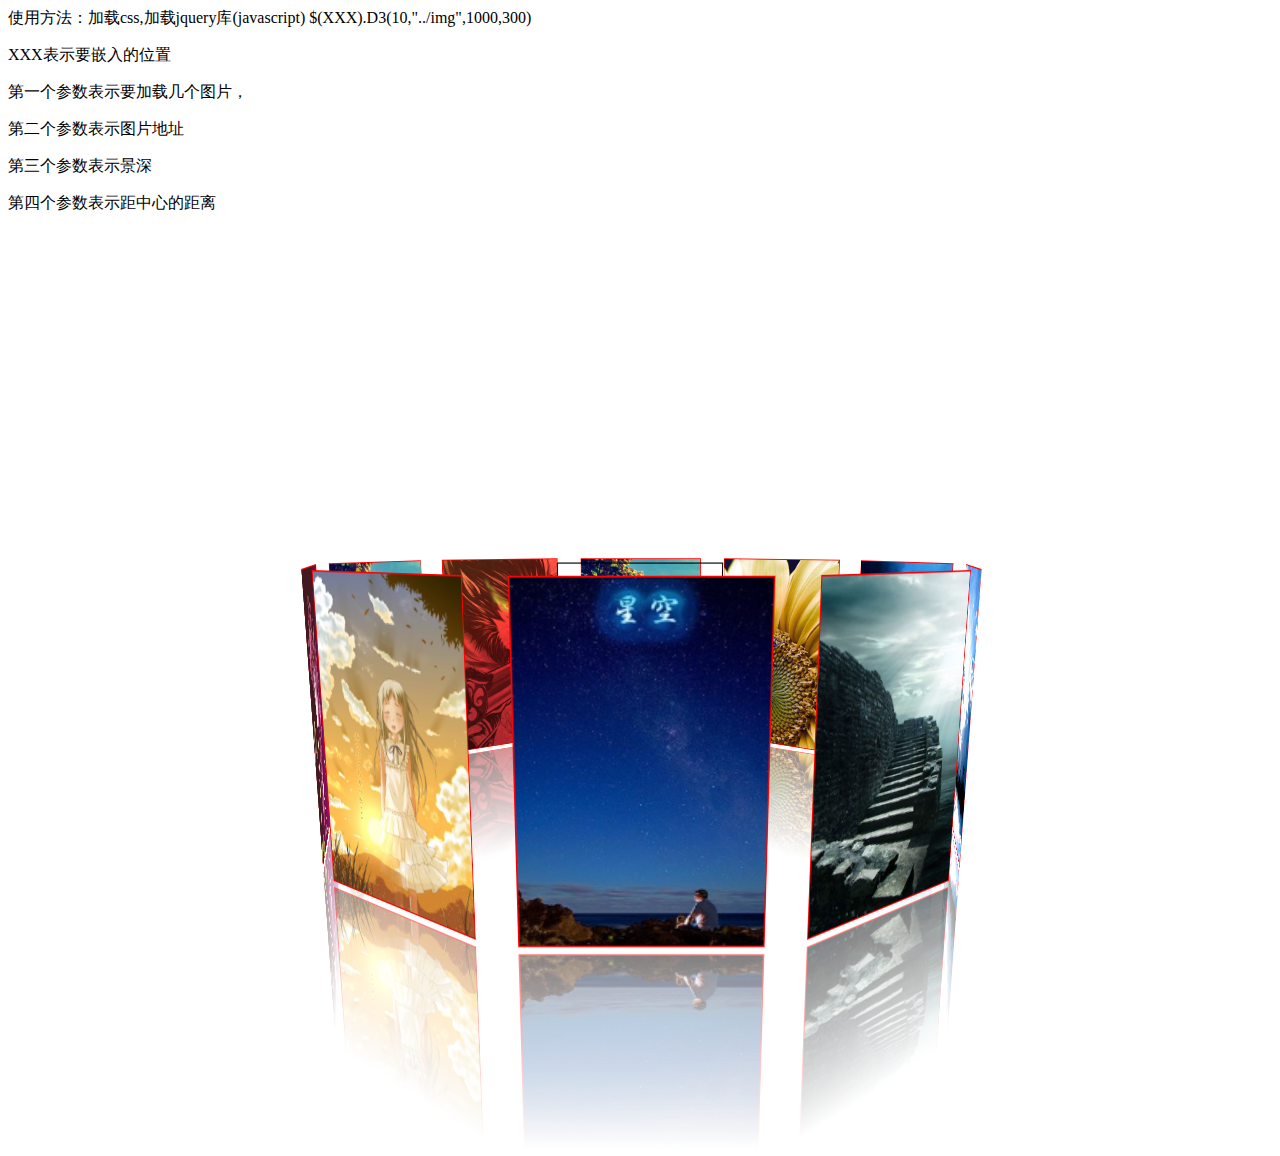
<file: 自己的jquery/html/index.html>
﻿<html>
<head>
	<meta charset="utf-8">
	<link rel="stylesheet" type="text/css" href="../css/style.css">
</head>
<body>

	<p>使用方法：加载css,加载jquery库(javascript)
		$(XXX).D3(10,"../img",1000,300)
	</p>
	    <p>XXX表示要嵌入的位置</p>
		<p>第一个参数表示要加载几个图片，</p>
		<p>第二个参数表示图片地址</p>
		<p>第三个参数表示景深</p>
		<p>第四个参数表示距中心的距离</p>
	<div id="_div">
	</div>


</body>
<script type="text/javascript"  src="../js/javascript.js">
</script>
<script type="text/javascript" src="../test.js"></script>
</html>
</file>
<file: 自己的jquery/css/style.css>
/*
	以下是默认设置
	可以改写,_wrap是包裹所有的
	图片的盒子，决定视角向上还是向下
	*/

	#_wrap{
		
		/*position: relative;*/
		width:160px;
		height: 240px; 
		border: 1px solid #000;
		margin: 350px auto;
		/*transform-style:preserve-3d; */
		/*transform: rotateX(-10deg) rotateY(0deg);*/
	}


	#_wrap img{
		/*position: absolute;*/
		width: 160px;
		height: 240px;
		border: 1px solid red;
		/*倒影从下到上，top表示结束*/
		/*-webkit-box-reflect:below 5px -webkit-linear-gradient(top,rgba(0,0,0,0) 40%,rgba(0,0,0,0.5) 100%) ;*/	
	}
</file>
